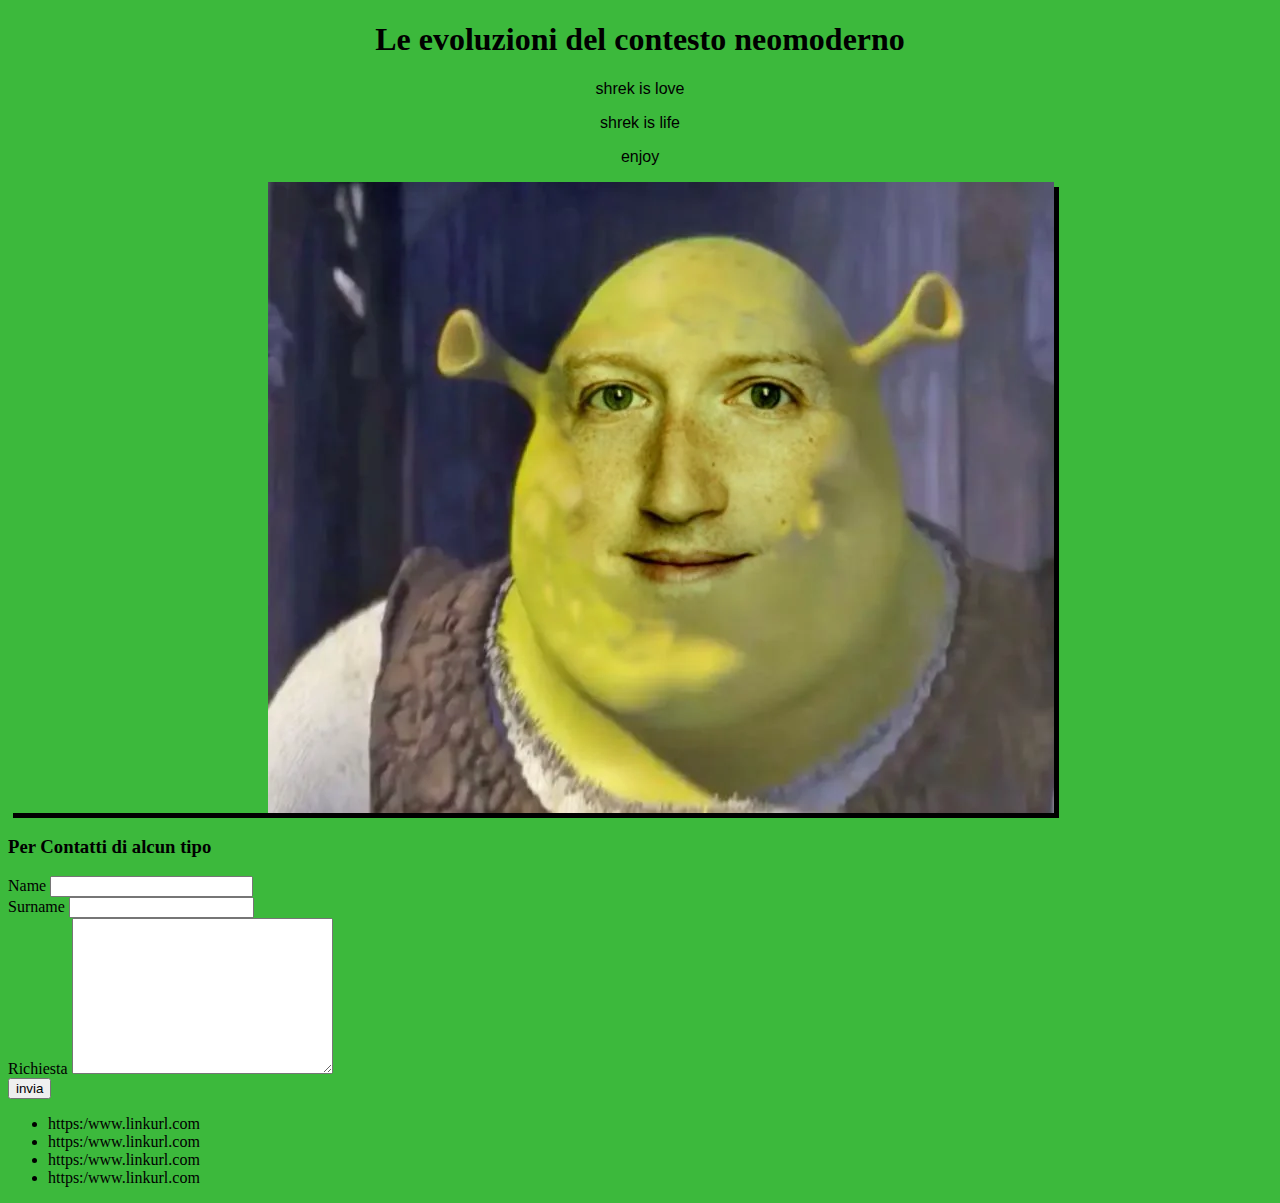
<file: index.html>
<!DOCTYPE html>
<html lang="en">
<head>
    <meta charset="UTF-8">
    <meta name="viewport" content="width=device-width, initial-scale=1.0">
    <title>SpazioWeb</title>
    <style>
        body {
            background-color: rgb(60, 185, 60);
        }

        h1{
            color: black;
            text-align: center;
        }
        p{
            font-family: sans-serif;
            text-align: center;
        }
        img{
            padding-left: 260px; 
            box-shadow: 5px 5px black; 
        }
        .LabelRequest {
          padding-bottom: 30px;
        }
        .input1{
            padding-left: 20px;
        }
        .input2{
            margin-left: px;
        }
    </style>
</head>
<body>

    <main>
        <div>
            <h1 >Le evoluzioni del contesto neomoderno</h1>
    
            <p>shrek is love</p>
            <p>shrek is life</p>
            <p>enjoy</p>
        </div>
    
        <nav>
            <div>
                <img src="./2coxhn5f7rf51.webp" alt="foto non disponibile">
            </div>
        </nav>
    
        <section>
            <h3> Per Contatti di alcun tipo</h3>
            <form>
                <div>
                    <label for="">Name</label>
                    <input class="input1" type="text">
                </div>
    
                <div>
                    <label for="">Surname</label>
                    <input class="input2" type="text">
                </div>
    
                <div>
                    <label class="LabelRequest" for="Request">Richiesta</label>
                    <textarea name="" id="" cols="30" rows="10"></textarea>
                </div>
                <div>
                    <button type="submit">invia</button>
                </div>
            </form>
    
            <footer>
                <ul>
                    <li>https:/www.linkurl.com</li>
                    <li>https:/www.linkurl.com</li>
                    <li>https:/www.linkurl.com</li>
                    <li>https:/www.linkurl.com</li>
                </ul>
            </footer>
        </section>
    </main>
    

</body>
</html>
</file>
